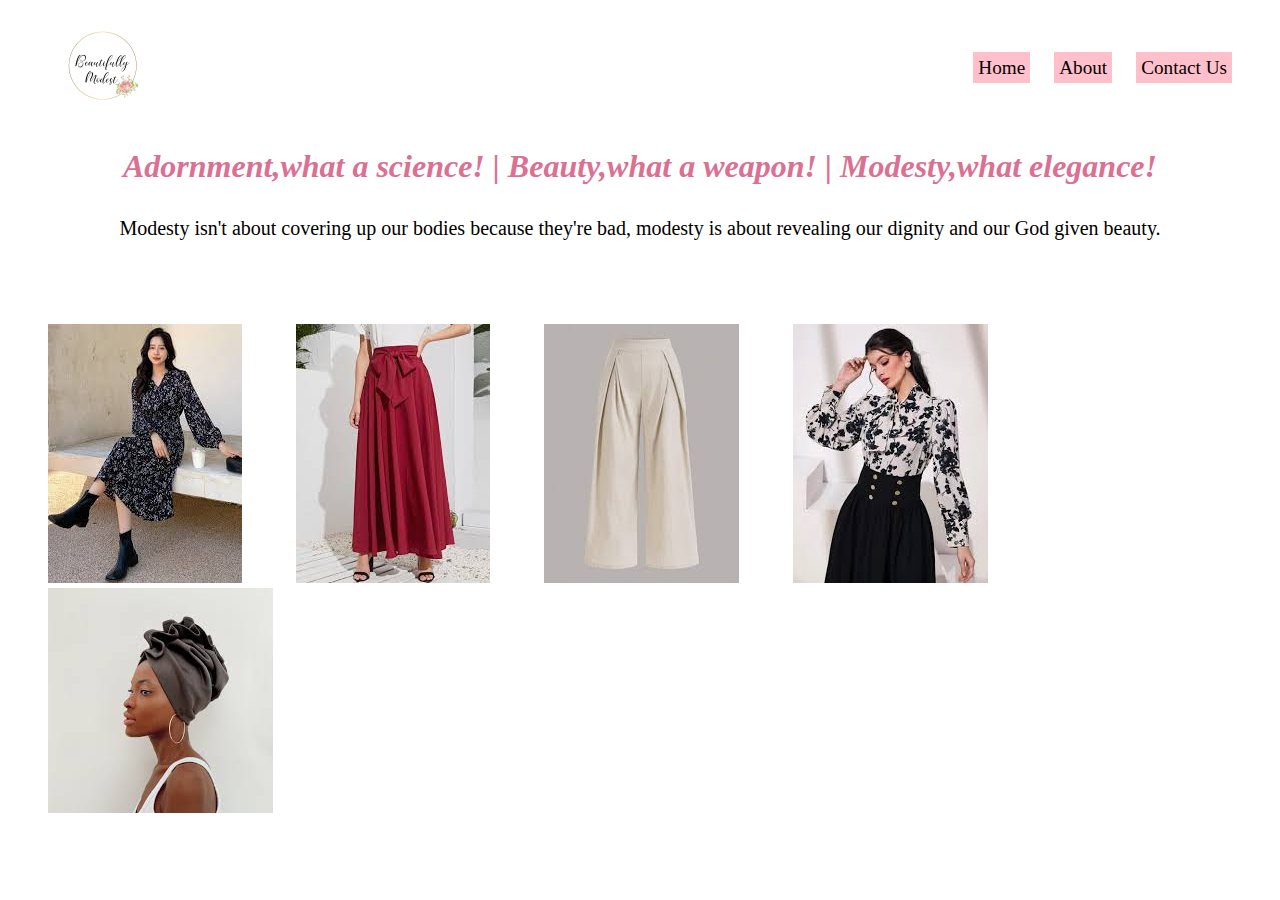
<file: index.html>
<!DOCTYPE html>
<html>
     <head>
            <link rel="stylesheet" href="style.css">
     </head>
     <body>
         <div class="header">
         <div class="container">
         <div class="navbar">
         <div class="logo">
              <img src="images/unnamed.png" width="150px">
         </div>
         <nav>
             <ul>
                <li><a href="index.html">Home</a></li>
                <li><a href="about.html">About</a></li>
                <li><a href="contact.html">Contact Us</a></li>
             </ul>
        </nav>
        </div>
        </div>
        </div>
        <div id="info">
              <h1>Adornment,what a science! | Beauty,what a weapon! | Modesty,what elegance!</h1>
              <p>Modesty isn't about covering up our bodies because they're bad, modesty is about revealing our dignity and our God given beauty.</p>
              </br></br></br>
              <a href="image-0.html"><img src="images/images (0).jpg"/></a> 
              <a href="image-5.html"><img src="images/images (5).jpg"/></a>  
              <a href="image-8.html"><img src="images/images (8).jpg"/></a>
              <a href="image-11.html"><img src="images/images (11).jpg"/></a>         
              <a href="image-14.html"><img src="images/images (14).jpg"/></a>
       </div>







     </body>
</html>
</file>
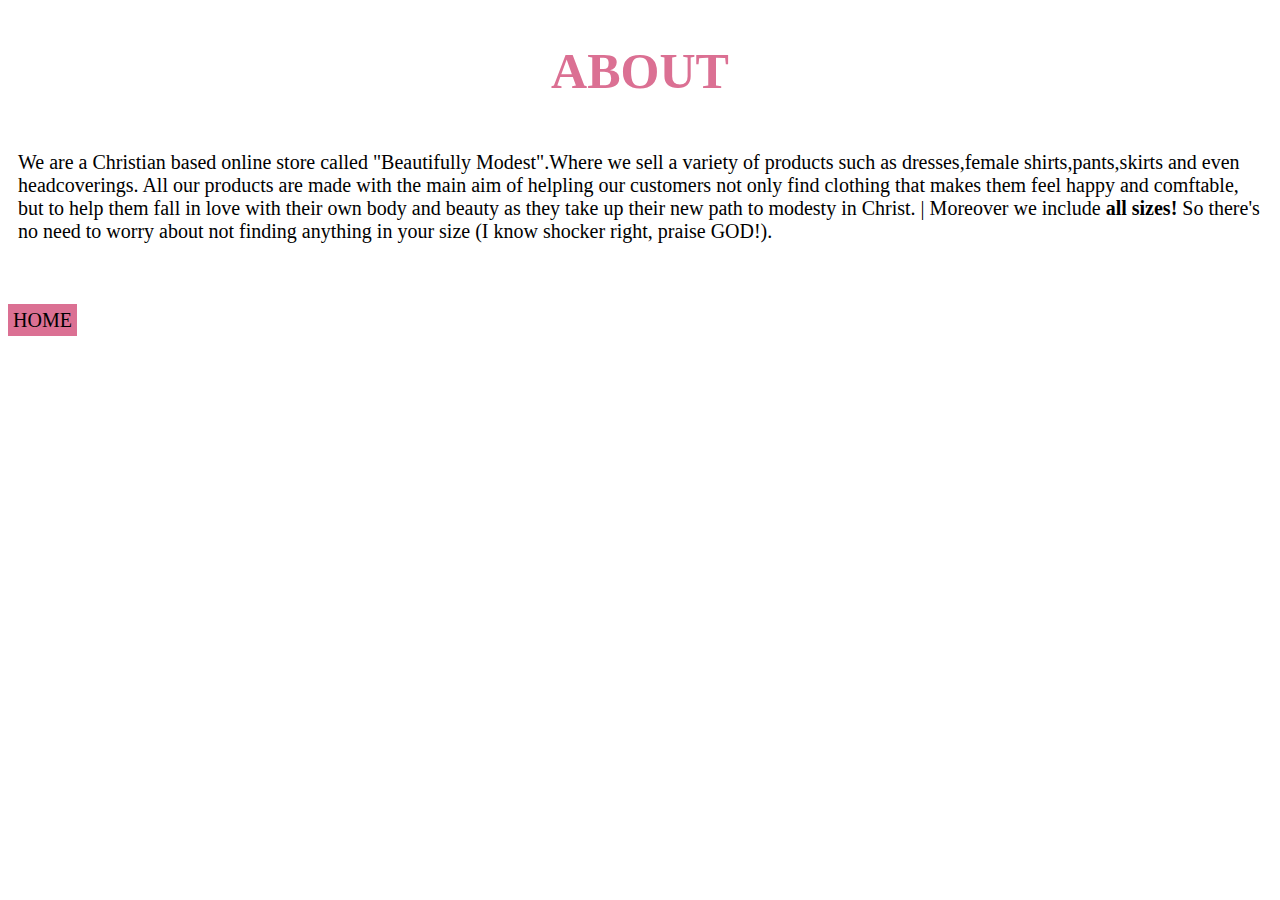
<file: about.html>
<!DOCTYPE html>
<html>
     <head>
          <link rel="stylesheet" href="style.css">
     </head>
     <body>
         <h2>ABOUT</h2>
         <p>We are a Christian based online store called "Beautifully Modest".Where we sell a variety of products such
            as dresses,female shirts,pants,skirts and even headcoverings. All our products are made with the main aim of helpling our customers not only find clothing that makes them feel happy and comftable,
            but to help them fall in love with their own body and beauty as they take up their new path to modesty in Christ.
             | Moreover we include <b>all sizes!</b> So there's no need to worry about not finding anything in your size
            (I know shocker right, praise GOD!).
         </p>
        </br></br>
        <div class="return">
             <a href="index.html">HOME</a>
        </div>

     </body>
</html>
</file>
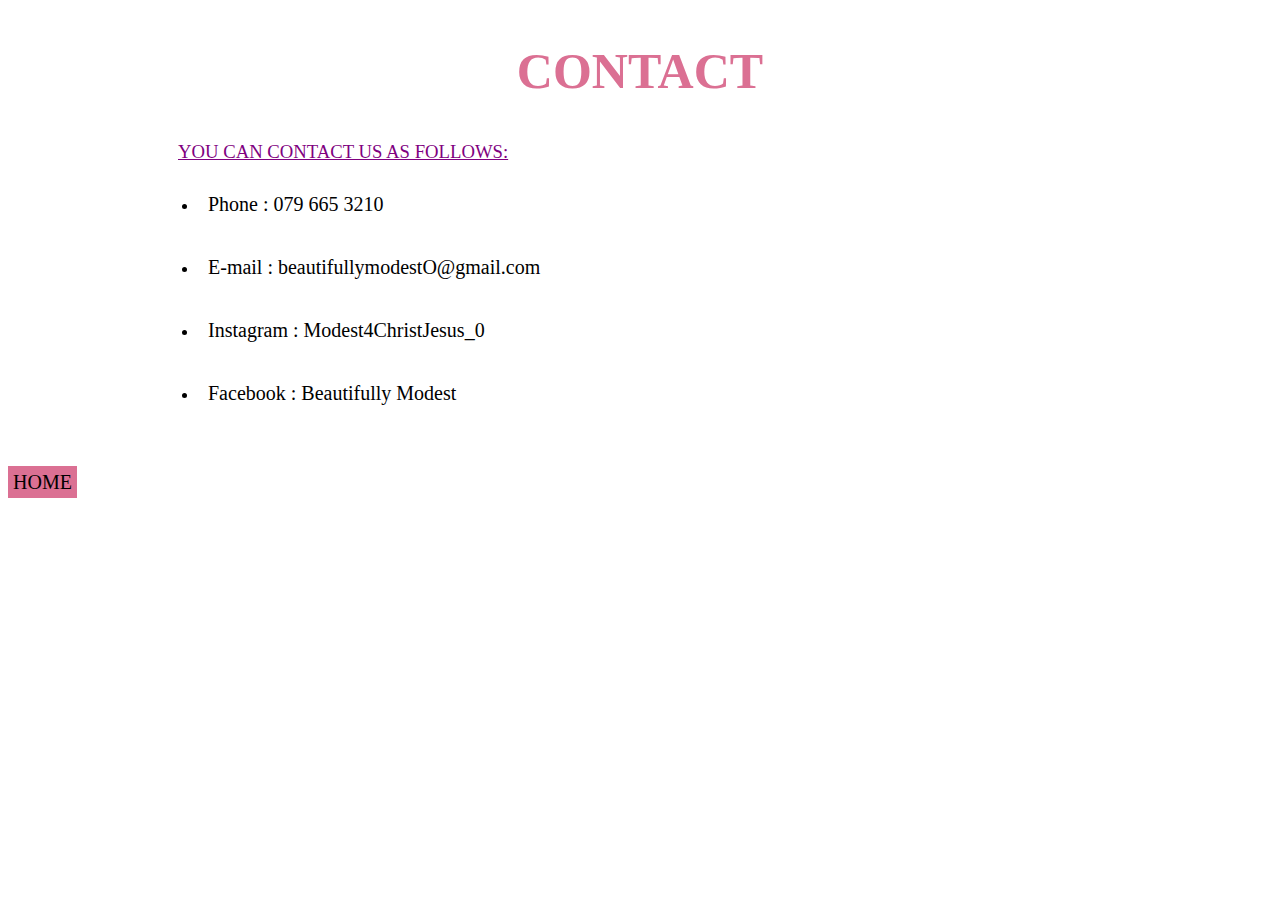
<file: contact.html>
<!DOCTYPE html>
<html>
     <head>
          <link rel="stylesheet" href="style.css">
     </head>
     <body>
         <h2>CONTACT</h2>
         <h3><b></b>YOU CAN CONTACT US AS FOLLOWS:</b></h3>
         <div class="contact-info">
            <ul>
               <li><p>Phone : 079 665 3210</p></li>
               <li><p>E-mail : beautifullymodestO@gmail.com</p></li>
               <li><p>Instagram : Modest4ChristJesus_0</p></li>
               <li><p>Facebook : Beautifully Modest</p></li>  
            </ul>
        </div>
         </br></br>
         <div class="return">
              <a href="index.html">HOME</a>
         </div>

      </body>
</html>
</file>
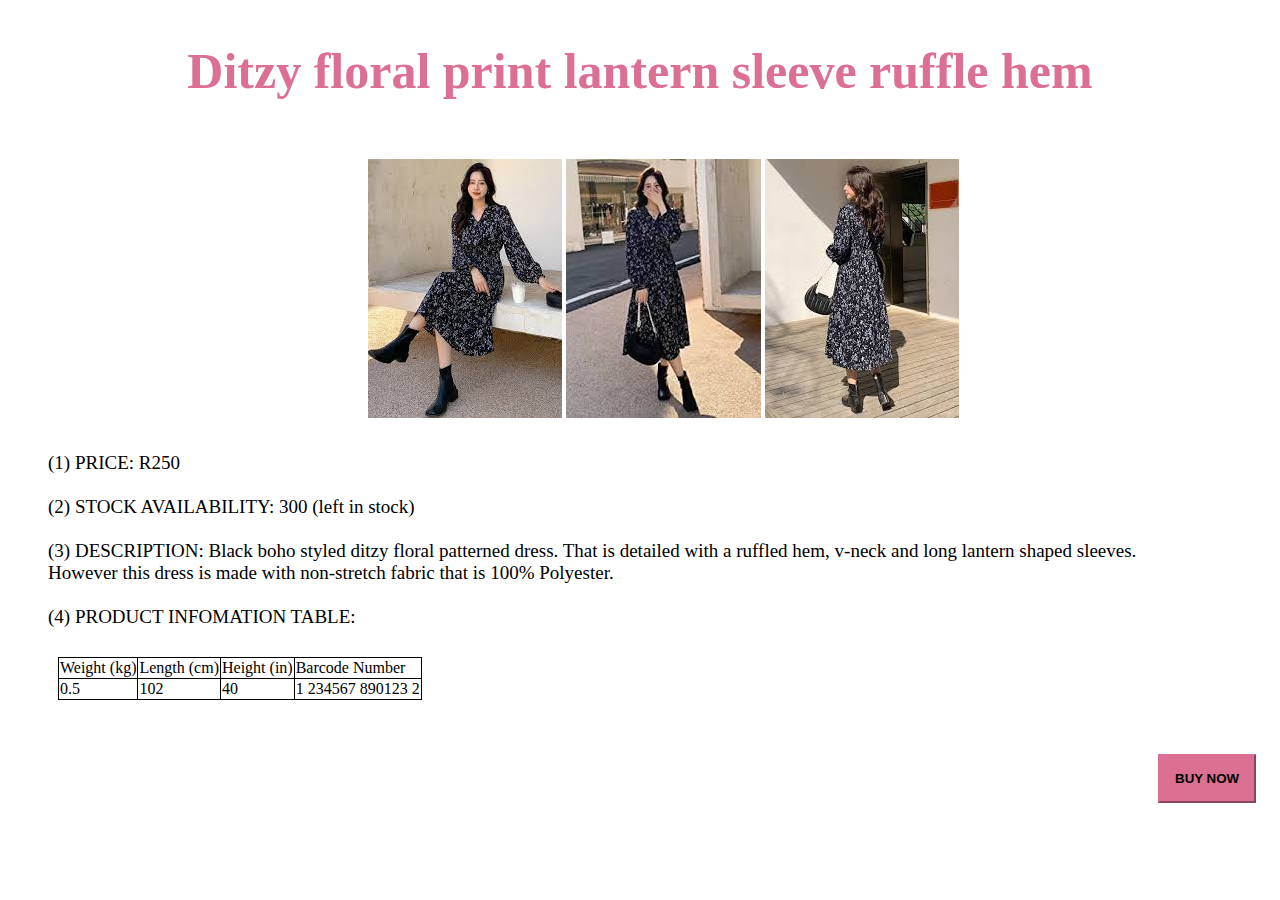
<file: image-0.html>
<!DOCTYPE html>
<html>
     <head>
          <link rel="stylesheet" href="style.css">
     </head>
     <body>
          <h2>Ditzy floral print lantern sleeve ruffle hem</h2>
          </br>
          <div class="product">
             <img src="images/images (0).jpg"/>
             <img src="images/images (1).jpg">
             <img src="images/images (2).jpg">
          </div>
          </br></br></br></br></br></br></br></br></br></br></br></br></br>
          <div class="info-full">
               <p><b>(1) PRICE:</b> R250</br></br>
                    <b>(2) STOCK AVAILABILITY:</b> 300 (left in stock)</br></br>
                    <b> (3) DESCRIPTION:</b> Black boho styled ditzy floral patterned dress.
                       That is detailed with a ruffled hem, v-neck and long lantern shaped sleeves.
                    </br>However this dress is made with non-stretch fabric that is 100% Polyester.
                    </br></br><b>(4) PRODUCT INFOMATION TABLE:</b></p>
               <table border="1">
                    
                    <tr>
                         <td>Weight (kg)</td>
                         <td>Length (cm)</td>
                         <td>Height (in)</td>
                         <td>Barcode Number</td>
                     </tr>
                     <tr>
                         <td>0.5</td>
                         <td>102</td>
                         <td>40</td>
                         <td>1 234567 890123 2</td>
                     </tr>
              </table>
              </br></br></br>
              <input type="submit" value="BUY NOW"/>
          </div>
     </body>
</html>
</file>
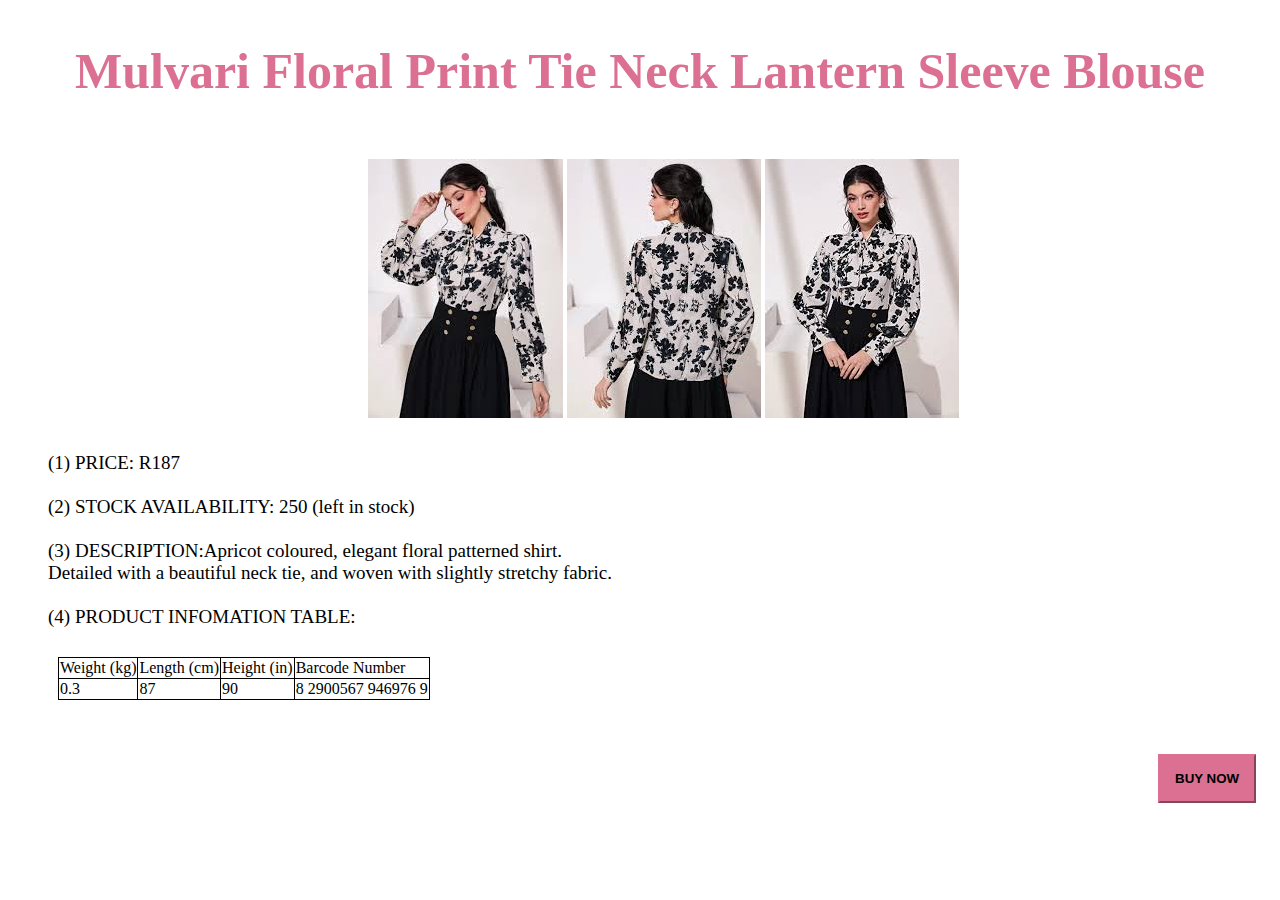
<file: image-11.html>
<!DOCTYPE html>
<html>
     <head>
          <link rel="stylesheet" href="style.css">
     </head>
     <body>
          <h2>Mulvari Floral Print Tie Neck Lantern Sleeve Blouse</h2>
          </br>
          <div class="product">
             <img src="images/images (11).jpg"/>
             <img src="images/images (12).jpg">
             <img src="images/images (13).jpg">
          </div>
          </br></br></br></br></br></br></br></br></br></br></br></br></br>
          <div class="info-full">
               <p><b>(1) PRICE:</b> R187</br></br>
                    <b>(2) STOCK AVAILABILITY:</b> 250 (left in stock)</br></br>
                    <b> (3) DESCRIPTION:</b>Apricot coloured, elegant floral patterned shirt.</br>
                        Detailed with a beautiful neck tie, and woven with slightly stretchy fabric. 
                    </br></br><b>(4) PRODUCT INFOMATION TABLE:</b></p>
               <table border="1">
                    
                    <tr>
                         <td>Weight (kg)</td>
                         <td>Length (cm)</td>
                         <td>Height (in)</td>
                         <td>Barcode Number</td>
                     </tr>
                     <tr>
                         <td>0.3</td>
                         <td>87</td>
                         <td>90</td>
                         <td>8 2900567 946976 9</td>
                     </tr>
              </table>
              </br></br></br>
              <input type="submit" value="BUY NOW"/>
          </div>
     </body>
</html>
</file>
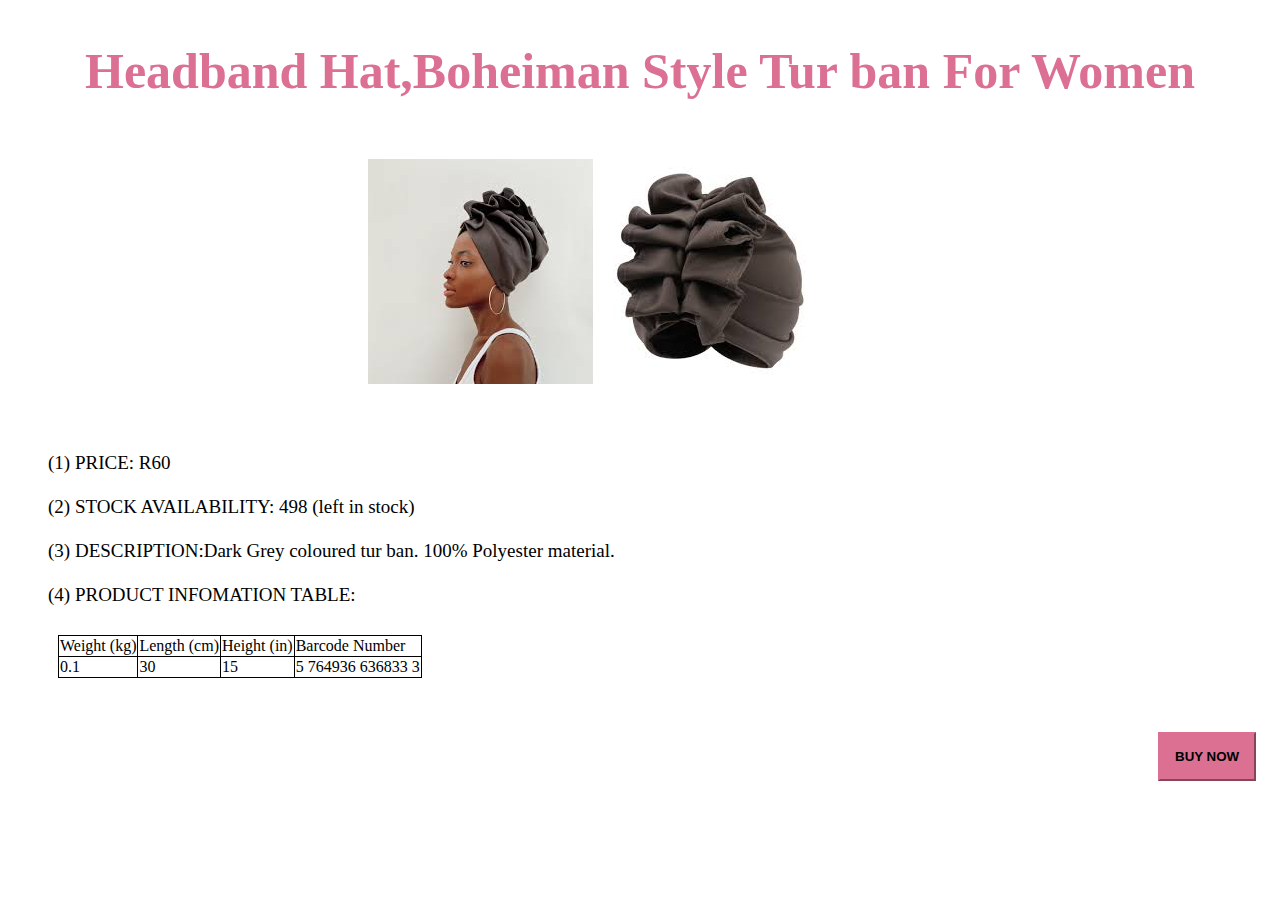
<file: image-14.html>
<!DOCTYPE html>
<html>
     <head>
          <link rel="stylesheet" href="style.css">
     </head>
     <body>
          <h2>Headband Hat,Boheiman Style Tur ban For Women</h2>
          </br>
          <div class="product">
             <img src="images/images (14).jpg"/>
             <img src="images/images (15).jpg">
          </div>
          </br></br></br></br></br></br></br></br></br></br></br></br></br>
          <div class="info-full">
               <p><b>(1) PRICE:</b> R60</br></br>
                    <b>(2) STOCK AVAILABILITY:</b> 498 (left in stock)</br></br>
                    <b> (3) DESCRIPTION:</b>Dark Grey coloured tur ban. 100% Polyester material.
                    </br></br><b>(4) PRODUCT INFOMATION TABLE:</b></p>
               <table border="1">
                    
                    <tr>
                         <td>Weight (kg)</td>
                         <td>Length (cm)</td>
                         <td>Height (in)</td>
                         <td>Barcode Number</td>
                     </tr>
                     <tr>
                         <td>0.1</td>
                         <td>30</td>
                         <td>15</td>
                         <td>5 764936 636833 3</td>
                     </tr>
              </table>
              </br></br></br>
              <input type="submit" value="BUY NOW"/>
          </div>
     </body>
</html>
</file>
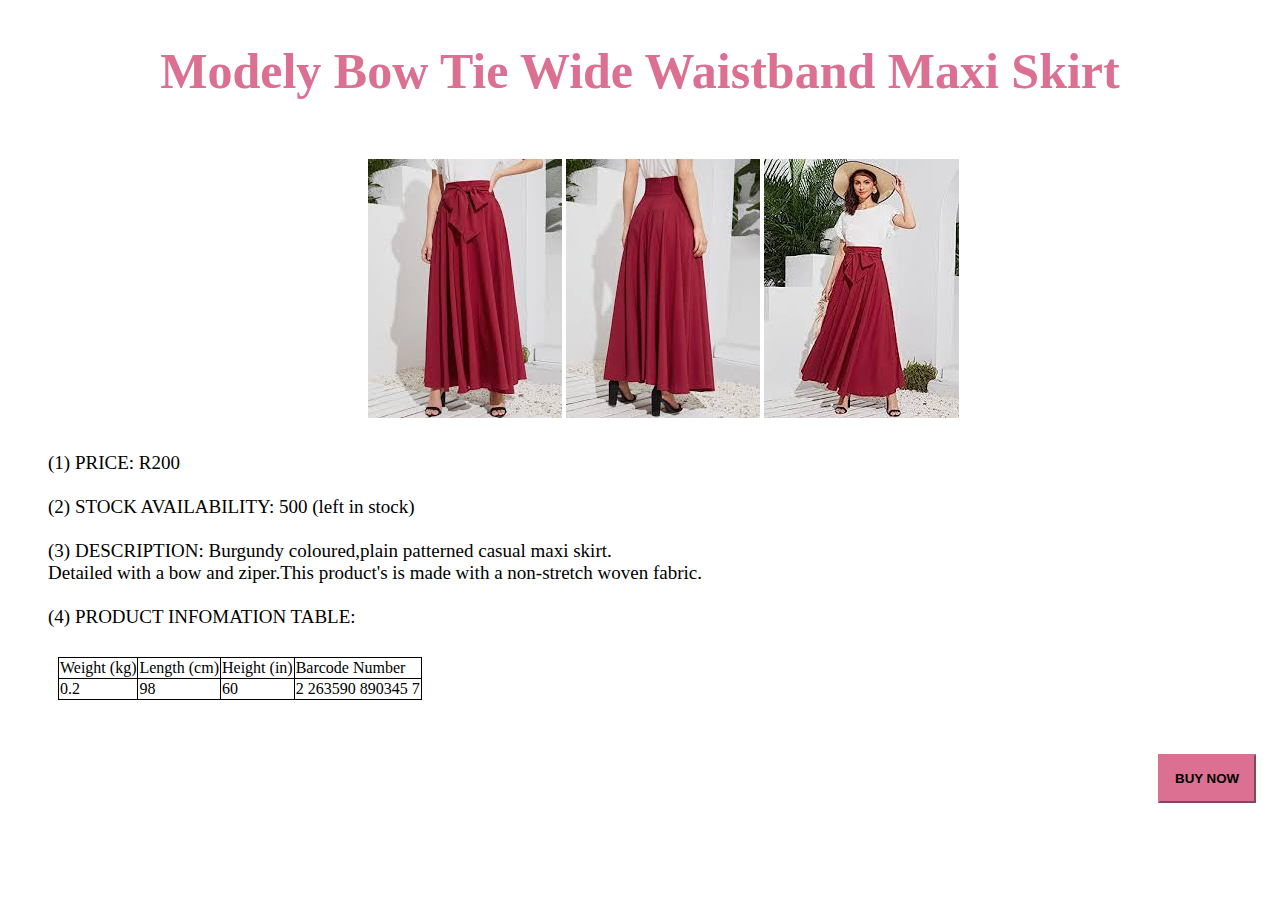
<file: image-5.html>
<!DOCTYPE html>
<html>
     <head>
          <link rel="stylesheet" href="style.css">
     </head>
     <body>
          <h2>Modely Bow Tie Wide Waistband Maxi Skirt</h2>
          </br>
          <div class="product">
             <img src="images/images (5).jpg"/>
             <img src="images/images (6).jpg">
             <img src="images/images (7).jpg">
          </div>
          </br></br></br></br></br></br></br></br></br></br></br></br></br>
          <div class="info-full">
               <p><b>(1) PRICE:</b> R200</br></br>
                    <b>(2) STOCK AVAILABILITY:</b> 500 (left in stock)</br></br>
                    <b> (3) DESCRIPTION:</b> Burgundy coloured,plain patterned casual maxi skirt.</br>
                            Detailed with a bow and ziper.This product's is made with a non-stretch woven fabric.                    
                    </br></br><b>(4) PRODUCT INFOMATION TABLE:</b></p>
               <table border="1">
                    
                    <tr>
                         <td>Weight (kg)</td>
                         <td>Length (cm)</td>
                         <td>Height (in)</td>
                         <td>Barcode Number</td>
                     </tr>
                     <tr>
                         <td>0.2</td>
                         <td>98</td>
                         <td>60</td>
                         <td>2 263590 890345 7</td>
                     </tr>
              </table>
              </br></br></br>
              <input type="submit" value="BUY NOW"/>
          </div>
     </body>
</html>
</file>
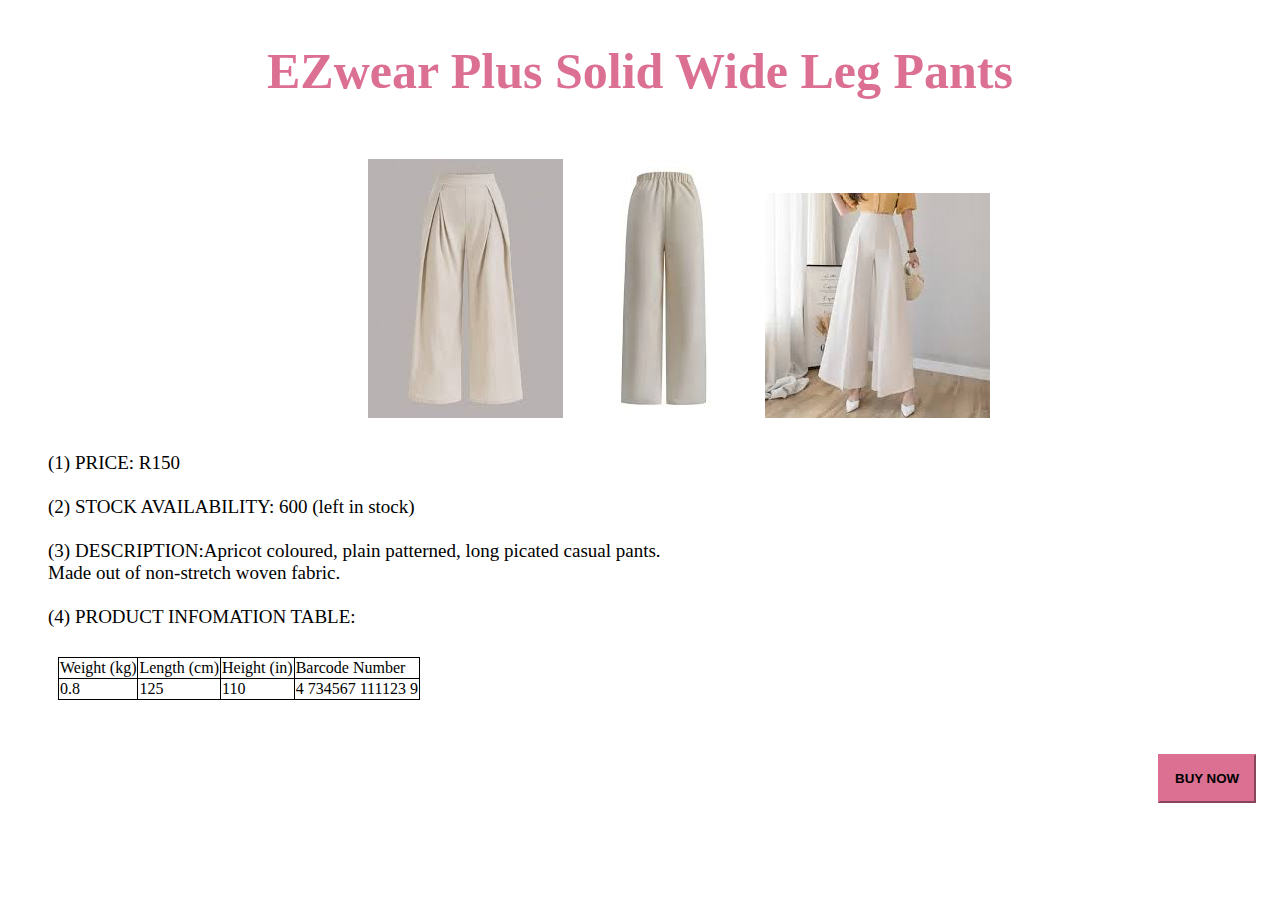
<file: image-8.html>
<!DOCTYPE html>
<html>
     <head>
          <link rel="stylesheet" href="style.css">
     </head>
     <body>
          <h2>EZwear Plus Solid Wide Leg Pants</h2>
          </br>
          <div class="product">
             <img src="images/images (8).jpg"/>
             <img src="images/images (9).jpg">
             <img src="images/images (10).jpg">
          </div>
          </br></br></br></br></br></br></br></br></br></br></br></br></br>
          <div class="info-full">
               <p><b>(1) PRICE:</b> R150</br></br>
                    <b>(2) STOCK AVAILABILITY:</b> 600 (left in stock)</br></br>
                    <b>(3) DESCRIPTION:</b>Apricot coloured, plain patterned, long picated casual pants.</br>
                           Made out of non-stretch woven fabric.
                    </br></br><b>(4) PRODUCT INFOMATION TABLE:</b></p>
               <table border="1">
                    
                    <tr>
                         <td>Weight (kg)</td>
                         <td>Length (cm)</td>
                         <td>Height (in)</td>
                         <td>Barcode Number</td>
                     </tr>
                     <tr>
                         <td>0.8</td>
                         <td>125</td>
                         <td>110</td>
                         <td>4 734567 111123 9</td>
                     </tr>
              </table>
              </br></br></br>
              <input type="submit" value="BUY NOW"/>
          </div>
     </body>
</html>
</file>
<file: style.css>
.navbar{
    font-family:times;
    display:flex;
    align-items:center;
    padding:20px;
}
nav{
   flex:1;
   text-align:right;
}

nav ul{
   display:inline-block;
   list-style-type:none;
}
nav ul li{
   display:inline-block;
   margin-right:20px;
}

.navbar a{
   text-decoration:none;
   color:black;
   background-color:pink;
   font-display:block;
   padding:5px;
   font-size:larger;

}

.navbar a:hover{
    background-color:magenta;
    color:white;
}

#info h1{
    text-align:center;
    font-family:times;
    font-style:italic;
    color:palevioletred;

}

#info p{
    text-align:center;
    font-family:times;
    font-size: 20px;
    color:black;
}

#info img{
   padding-left:30px;
}

/*===============ABOUT==============*/

h2{
   text-align:center;
   font-family:times;
   font-weight:600;
   font-size:50px;
   color:palevioletred;
}

p{
   font-family:times;
   font-size:20px;
   padding:10px;
   color:black;
}

a{
   text-decoration:none;
   font-size:20px;
   padding:10px;
   color:mediumvioletred;
}

/*===========CONTACT============*/

h3{
   text-decoration:underline;
   padding-left:150px;
   font-weight:400;
   margin-left:20px;
   color:purple;
}

.contact-info{
   margin-left:150px;
}

.return a{
   background-color:palevioletred;
   color:black;
   padding:5px;
}


.return a:hover{
   background-color:mediumvioletred;
   color:white;
}

/*=============PRODUCTS============*/

.product{
   margin-left:360px;
   display: block;
   width:50%;
   height:30px;
}

.info-full p{
   margin-left:30px;
   font-family:times;
   font-weight: 200;
   font-size:19px;
}

table{
   margin-left:50px;
   border-collapse:collapse;
   border-style:solid;
   border-color:black;
}

input{
   margin-left:1150px;
   padding:15px;
   background-color:palevioletred;
   border-color: palevioletred;
   font-weight:600;
}

input:hover{
   background-color:mediumvioletred;
   color:white;
}
</file>
